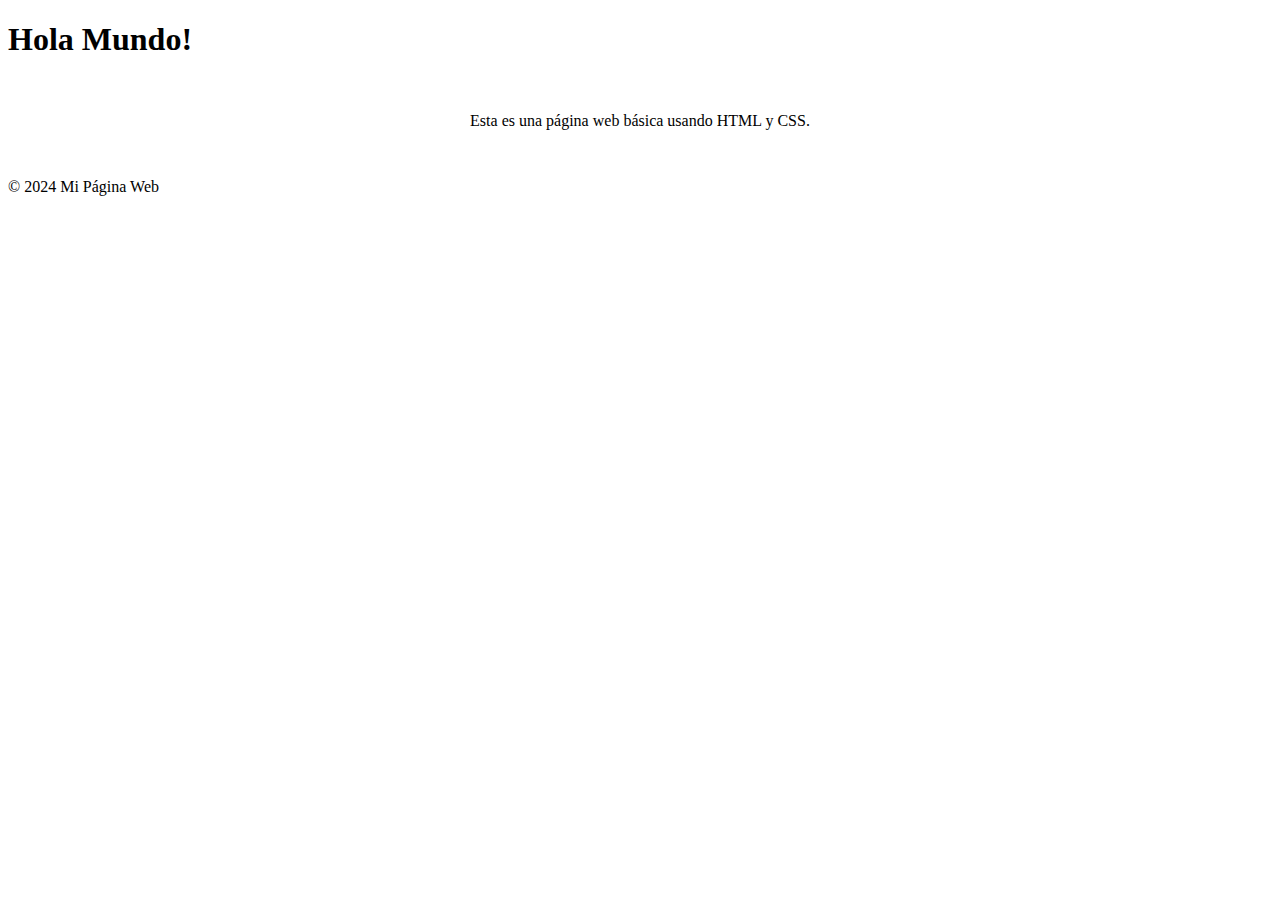
<file: Seccion teorica/Ejemplo 2.2b/index.html>
<!-- Proporcione un ejemplo de código HTML y otro de CSS para crear una página web básica. -->
<!DOCTYPE html>
<html lang="en">
    <head>
        <meta charset="UTF-8">
        <meta name="viewport" content="width=device-width, initial-scale=1.0">
        <title>Mi Página Web</title>
        <link rel="stylesheet" href="estilos.css">
    </head>

    <body>
        <header>
            <h1 class=”titulo”>Hola Mundo!</h1>
        </header>
        <main>
            <p>Esta es una página web básica usando HTML y CSS.</p>
        </main>
        <footer>
            <p>&copy; 2024 Mi Página Web</p>
        </footer>
    </body>
</html>
</file>
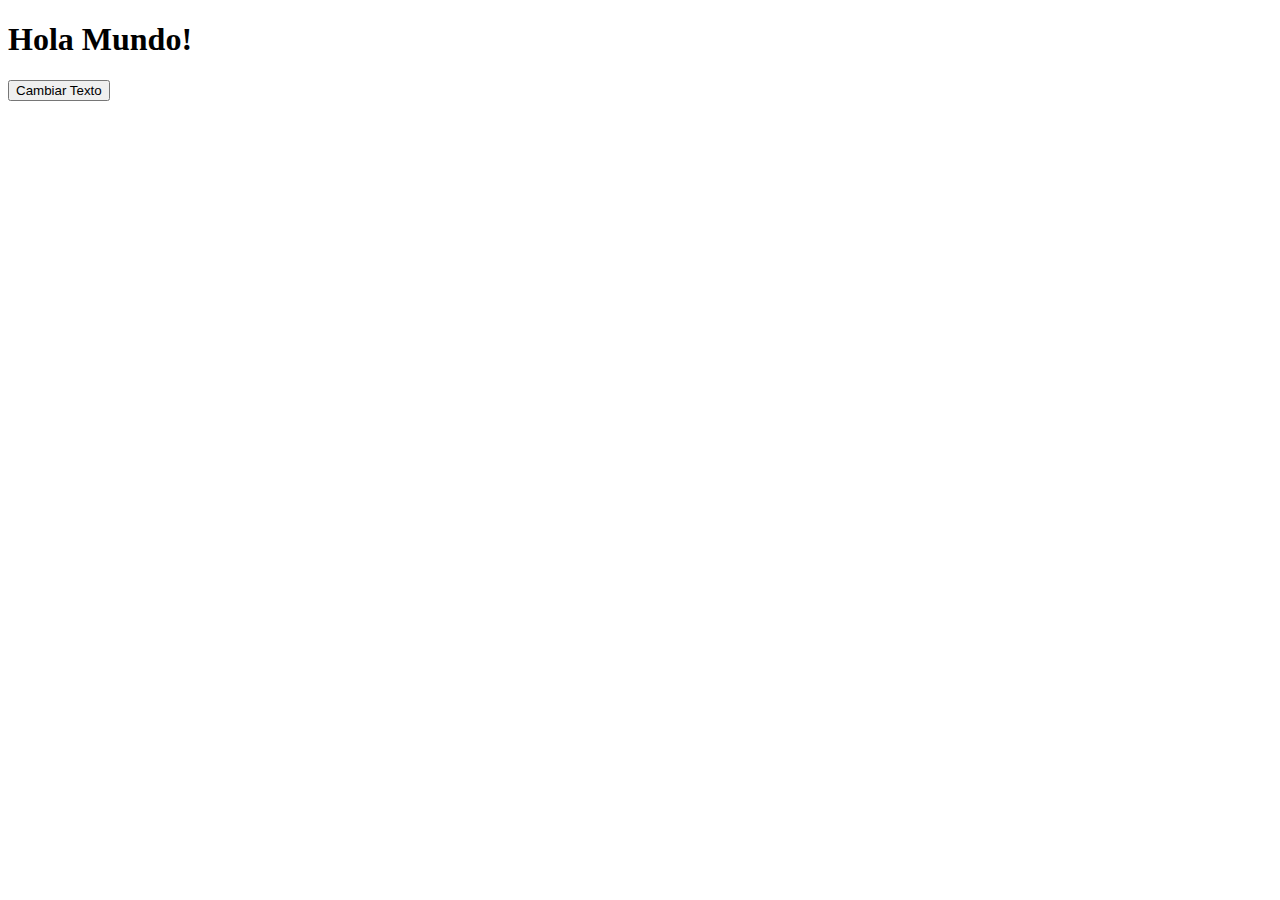
<file: Seccion teorica/Ejemplo 2.3b/index.html>
<!-- Proporcione un ejemplo de código JavaScript que muestra cómo manipular el DOM (Document Object Model) de una página web. -->
<!DOCTYPE html>
<html lang="en">
    <head>
        <meta charset="UTF-8">
        <meta name="viewport" content="width=device-width, initial-scale=1.0">
        <title>Manipulación del DOM</title>
    </head>

    <body>
        <h1 id="titulo">Hola Mundo!</h1>
        <button id="cambiarTexto">Cambiar Texto</button>
    </body>

    <script src="script.js"></script>
</html>
</file>
<file: Seccion teorica/Ejemplo 2.2b/estilos.css>
.titulo{
    font-family: Arial, sans-serif;
    color: white; 
    text-align: center;
}
    
main{ 
    padding: 1rem;
    text-align: center; 
}
</file>
